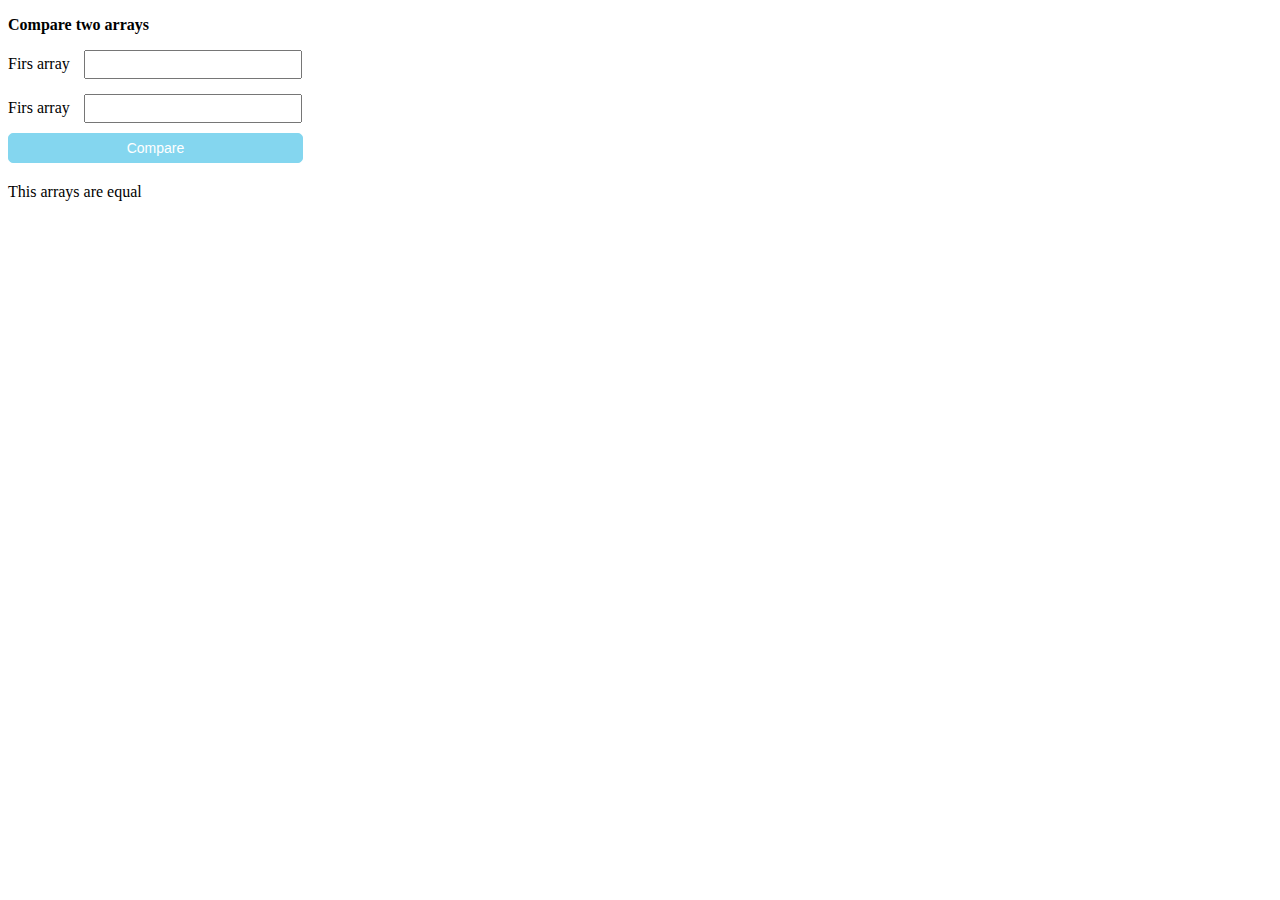
<file: sort_task2/index.html>
<!DOCTYPE html>
<html>

<head>
    <title>Compare two arrays</title>

    <link rel="stylesheet" href="style/style.css">
</head>

<body>
    <h3>Compare two arrays</h3>
    <div class="wrapper">
        <label>
            <span>Firs array</span>
            <input id="first_array" type="text">
        </label>
        <label>
            <span>Firs array</span>
            <input id="second_array" type="text">
        </label>
        <button id="compare_arrays" disabled="true">Compare</button>
        <p>This arrays are equal
            <span id="result" class="result"></span>
        </p>
    </div>

    <script src="script/index.js"></script>
</body>

</html>
</file>
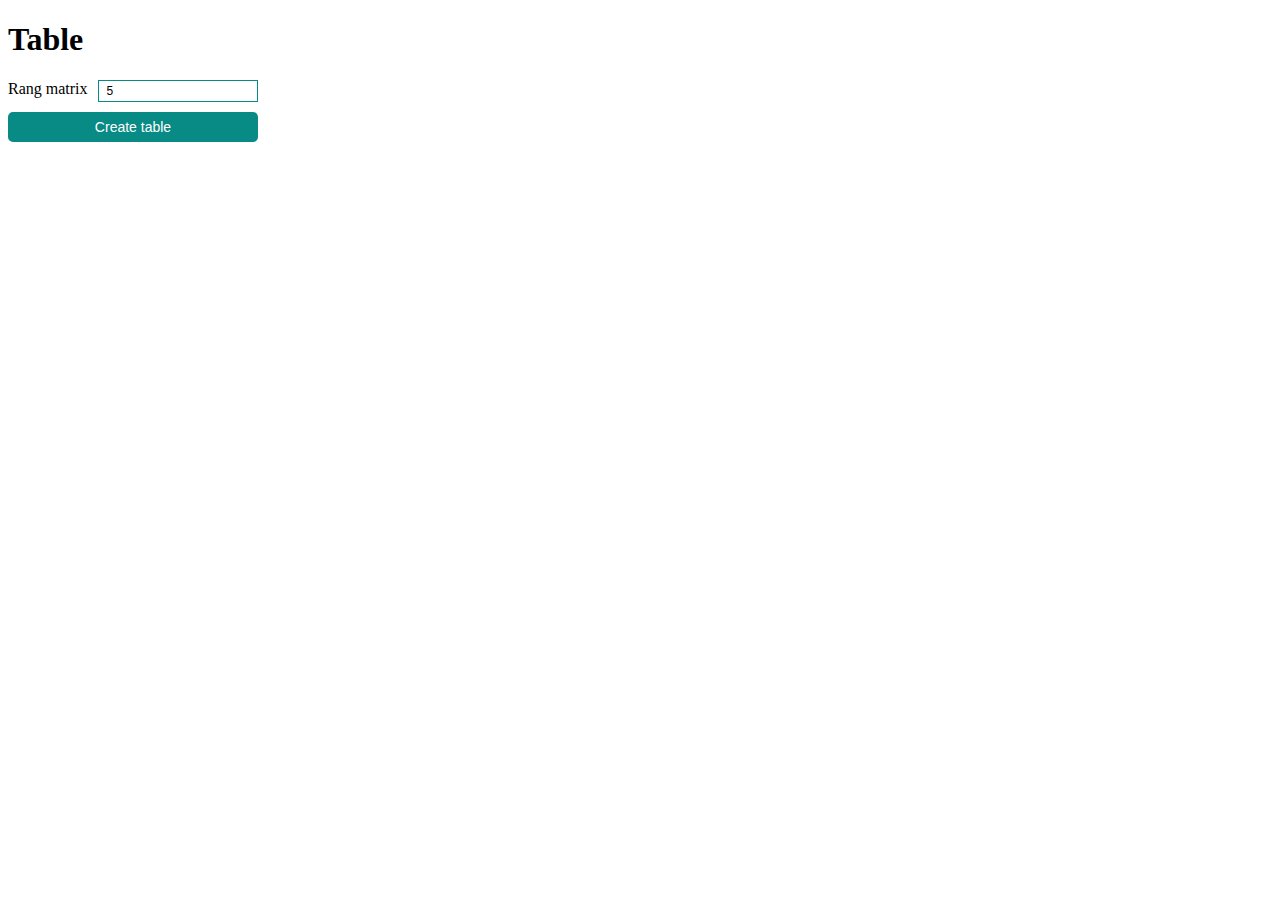
<file: table_task1/index.html>
<!DOCTYPE html>
<html>

<head>
    <title>Matrix</title>
    <link rel="stylesheet" href="styles/style.css">
</head>

<body>
    <h1>Table</h1>

    <div class="form__wrap">
        <label>
            <span>Rang matrix</span>
            <input id="input_rank" type="number" min="3" , max="20" , value="5" />
        </label>
        <button id="create_table">Create table</button>
    </div>

    <div id="parent__table" class="wrap__table">

    </div>

    <script src="scripts/index.js"></script>
</body>

</html>
</file>
<file: sort_task2/style/style.css>
h3 {
    font-size: 16px;
    font-weight: bold;
}

.wraper {
    width: auto;
}

.wrapper label {
    display: block;
    margin-top: 15px;
}

.wrapper input {
    padding: 5px 7px;
    margin-left: 10px;
    width: 200px;
    outline: none;
}

.wrapper button {
    display: block;
    width: 295px;
    height: 30px;
    margin-top: 10px;
    font-size: 14px;
    border: 1px solid rgb(12, 175, 224);
    background: rgb(12, 175, 224);
    outline: none;
    border-radius: 5px;
    color: white;
    cursor: pointer;
}

.wrapper button:disabled {
    cursor: none;
    opacity: 0.5;
}

.result {
    margin-left: 10px;
    font-size: 20px;
    color: rgb(12, 175, 224);
}
</file>
<file: table_task1/styles/style.css>
.form__wrap {
    width: 250px;
}

.form__wrap input {
    display: inline-block;
    width: 57%;
    padding: 3px 8px;
    margin-left: 10px;
    font-size: 12px;
    border: 1px solid #088A85;
    outline: none
}

.form__wrap label{
    display: flex;
    width: 100%;
}

.form__wrap span {
    font-size: 16px;
}

.form__wrap button {
    display: block;
    width: 100%;
    height: 30px;
    margin-top: 10px;
    outline: none;
    border: none;
    border-radius: 5px;
    background-color: #088A85;
    color: white;
    font-size: 14px;
}
.wrap__table {
    margin-top: 25px;
}
.wrap__table tbody{
    background-color: #088A85;
}

.wrap__table td {
    width: 30px;
    height: 30px;
    padding: 10px;
    border-radius: 5px;
    text-align: center;
    color: white;
}
</file>
